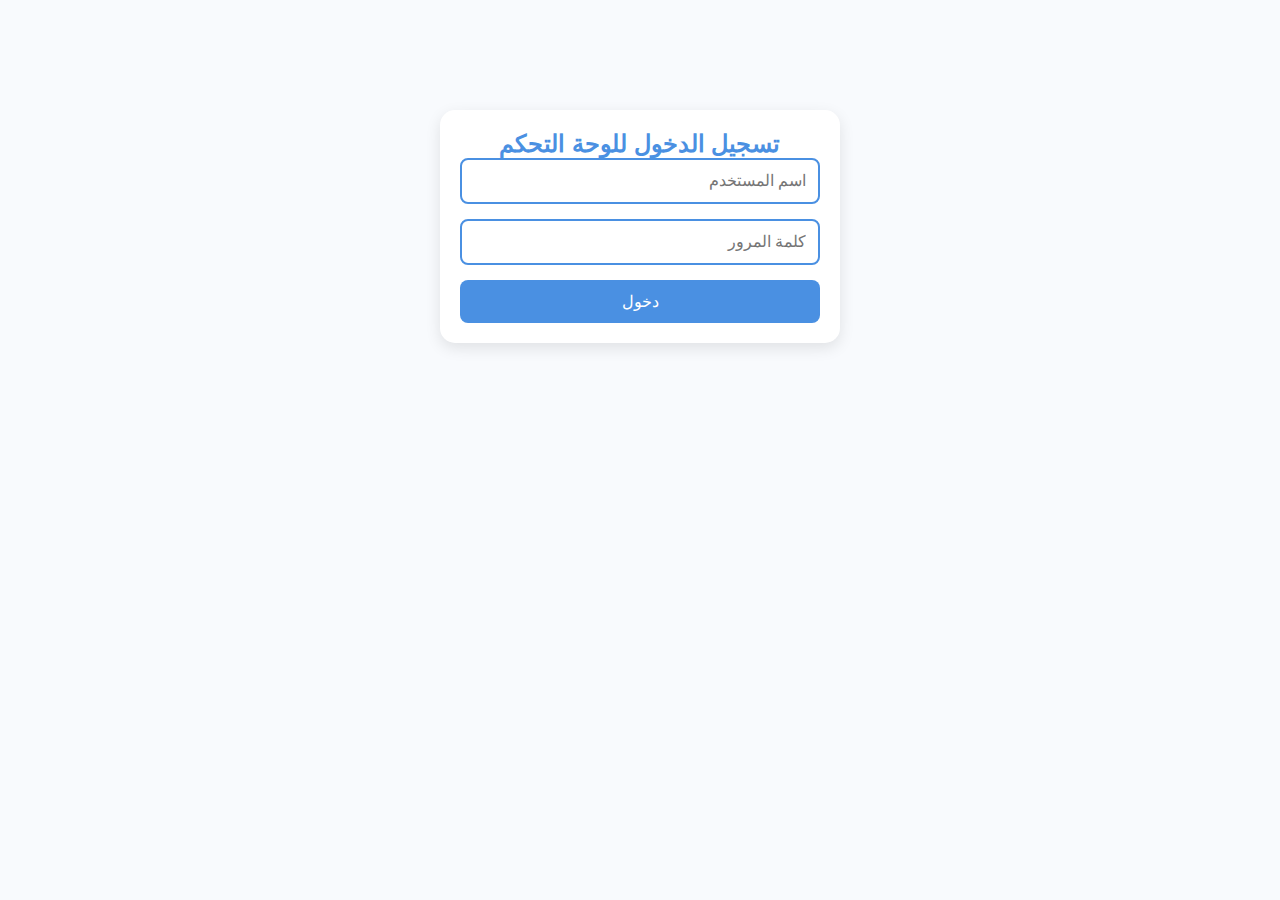
<file: login.html>
<!DOCTYPE html>
<html dir="rtl" lang="ar">

<head>
    <meta charset="UTF-8">
    <meta name="viewport" content="width=device-width, initial-scale=1.0">
    <title>تسجيل الدخول - لوحة التحكم</title>
    <link rel="stylesheet" href="style.css">
    <style>
        .login-container {
            max-width: 400px;
            margin: 100px auto;
            padding: 20px;
            background: var(--card-color);
            border-radius: 15px;
            box-shadow: 0 5px 15px rgba(0, 0, 0, 0.1);
        }

        .login-form {
            display: flex;
            flex-direction: column;
            gap: 15px;
        }

        .login-form input {
            padding: 12px;
            border: 2px solid var(--primary-color);
            border-radius: 8px;
            font-size: 1rem;
        }

        .login-form button {
            background: var(--primary-color);
            color: white;
            padding: 12px;
            border: none;
            border-radius: 8px;
            cursor: pointer;
            font-size: 1rem;
        }

        .error-message {
            color: #e74c3c;
            text-align: center;
            display: none;
        }
    </style>
</head>

<body>
    <div class="login-container">
        <h2 style="text-align: center; color: var(--primary-color);">تسجيل الدخول للوحة التحكم</h2>
        <form class="login-form" id="loginForm">
            <input type="text" id="username" placeholder="اسم المستخدم" required>
            <input type="password" id="password" placeholder="كلمة المرور" required>
            <button type="submit">دخول</button>
        </form>
        <p class="error-message" id="errorMessage">اسم المستخدم أو كلمة المرور غير صحيحة</p>
    </div>

    <script>
        document.getElementById('loginForm').onsubmit = function (e) {
            e.preventDefault();
            const username = document.getElementById('username').value;
            const password = document.getElementById('password').value;

            // بيانات تسجيل الدخول الجديدة
            if (username === "rashedrabee" && password === "Rashed@2024") {
                localStorage.setItem('isLoggedIn', 'true');
                window.location.href = 'dashboard.html';
            } else {
                document.getElementById('errorMessage').style.display = 'block';
            }
        };
    </script>
</body>

</html>
</file>
<file: style.css>
:root {
    --primary-color: #4a90e2;
    /* أزرق فاتح أكثر حيوية */
    --secondary-color: #2ecc71;
    /* أخضر منعش */
    --text-color: #2c3e50;
    /* رمادي داكن للنصوص */
    --bg-color: #f8fafd;
    /* خلفية فاتحة مائلة للأزرق */
    --card-color: #ffffff;
    /* أبيض نقي للبطاقات */
}

/* وضع الليلي ( يتم تفعيله عبر js) */
.dark-mode {
    --primary-color: #74b9ff;
    --secondary-color: #55e6c1;
    --text-color: #f5f6fa;
    --bg-color: #2d3436;
    --card-color: #3c4249;
}

* {
    margin: 0;
    padding: 0;
    box-sizing: border-box;
    font-family: 'Arial', sans-serif;
}

/* التنسيقات العامه */
body {
    background-color: var(--bg-color);
    color: var(--text-color);
    transition: all 0.3s ease;
    /* تاثير انتقالي للتغييرات */
    padding: 10px;
    overflow-x: hidden;
}

.container {
    max-width: 100%;
    width: 100%;
    padding: 0 15px;
    display: grid;
    grid-template-columns: repeat(auto-fit, minmax(300px, 1fr));
    gap: 20px;
}

/* تصمم البانر */
.banner {
    display: flex;
    align-items: center;
    background: linear-gradient(135deg, var(--primary-color), var(--secondary-color));
    padding: 15px;
    border-radius: 15px;
    margin-bottom: 20px;
    color: white;
    grid-column: 1 / -1;
    width: 100%;
    margin: 0 0 20px 0;
    position: relative;
}

.admin-btn {
    position: absolute;
    left: 130px;
    top: 50%;
    transform: translateY(-50%);
    padding: 8px 15px;
    background: rgba(255, 255, 255, 0.2);
    color: white;
    border-radius: 8px;
    text-decoration: none;
    font-size: 0.9rem;
    backdrop-filter: blur(5px);
    transition: all 0.3s ease;
    z-index: 999;
}

.admin-btn:hover {
    background: rgba(255, 255, 255, 0.3);
    transform: translateY(-50%) scale(1.05);
}

.banner-emoji {
    font-size: 3rem;
    margin-left: 15px;
    text-shadow: 2px 2px 4px rgba(0, 0, 0, 0.2);
}

/* حذف التنسيقات القديمة للصورة */
.banner-img {
    display: none;
}

/* تصميم اعداد */
.counter-box {
    background-color: var(--card-color);
    padding: 30px;
    border-radius: 15px;
    box-shadow: 0 5px 15px rgba(0, 0, 0, 0.1);
    text-align: center;
    margin: 0;
}

#counter {
    font-size: 4rem;
    font-weight: bold;
    color: var(--primary-color);
    margin: 20px 0;
}

/* ازرار التسبيح الاساسية */

.tasbeeh-buttons {
    display: flex;
    gap: 10px;
    justify-content: center;
    margin: 20px 0;
    flex-wrap: wrap;
}

.tasbeeh-btn {
    padding: 10px 15px;
    border: none;
    border-radius: 8px;
    background-color: var(--secondary-color);
    color: white;
    cursor: pointer;
    transition: all 0.3s ease;
}

.tasbeeh-btn:hover {
    transform: scale(1.05);
    opacity: 0.9;
}

.tasbeeh-btn.active {
    background-color: #e84393;
}

.dark-section {
    background-color: var(--card-color);
    padding: 20px;
    border-radius: 15px;
    box-shadow: 0 5px 15px rgba(0, 0, 0, 0.1);
    height: 100%;
    margin-bottom: 20px;
}

.dark-section h2 {
    background-color: var(--secondary-color);
    margin-bottom: 15px;
    display: flex;
    align-items: center;
    gap: 10px;
}

#dhikrCategory {
    width: 100%;
    padding: 10px;
    margin-bottom: 20px;
    border: 1px solid #ddd;
    border-radius: 8px;
    background-color: var(--card-color);
    color: var(--text-color);
}

.dhikr-content {
    line-height: 2;
}

.dhikr-content h3 {
    color: var(--primary-color);
    margin-bottom: 10px;
}

#customDhikr {
    width: 100%;
    height: 100px;
    padding: 10px;
    margin-bottom: 10px;
    border: 1px solid #ddd;
    border-radius: 8px;
    resize: none;
    background-color: var(--card-color);
    color: var(--text-color);
}

#saveCustomBtn {
    background-color: var(--secondary-color);
    color: white;
    padding: 10px 20px;
    border-radius: 8px;
    cursor: pointer;
    transition: background-color 0.3s;
}

#saveCustomBtn:hover {
    background-color: #00a884;
    /* لون داكن عند التمرير */
}

.btn {
    padding: 12px 25px;
    border: none;
    border-radius: 8px;
    background-color: var(--primary-color);
    color: white;
    cursor: pointer;
    font-size: 1rem;
    transition: all 0.3s ease;
}

.btn:hover {
    opacity: 0.9;
    transform: scale(1.05);
}

.btn.reset {
    background-color: var(--secondary-color);
}

.btn.mode-toggle {
    position: fixed;
    top: 20px;
    left: 30px;
    padding: 10px;
    border-radius: 50%;
    width: 45px;
    height: 45px;
    display: flex;
    align-items: center;
    justify-content: center;
    z-index: 999;
}

.btn.sound-toggle {
    position: fixed;
    top: 20px;
    left: 75px;
    padding: 10px;
    border-radius: 50%;
    width: 45px;
    height: 45px;
    display: flex;
    align-items: center;
    justify-content: center;
    z-index: 999;
}

.stats {
    padding: 15px;
    background-color: var(--card-color);
    border-radius: 8px;
    margin-top: 10px;
}

.stat-item {
    display: flex;
    justify-content: space-between;
    margin: 10px 0;
    padding: 12px;
    border-bottom: 1px solid var(--secondary-color);
    transition: background-color 0.3s ease;
}

.stat-item:hover {
    background-color: rgba(0, 0, 0, 0.05);
}

.date-stats {
    font-size: 0.9em;
    color: var(--secondary-color);
}

#totalCount {
    font-weight: bold;
    color: var(--primary-color);
}

#mostUsedDhikr {
    color: var(--secondary-color);
    font-weight: bold;
}

.radio-container {
    padding: 15px;
    background-color: var(--card-color);
    border-radius: 8px;
    margin-top: 10px;
}

.radio-controls {
    display: flex;
    align-items: center;
    gap: 15px;
    margin: 15px 0;
}

.volume-control {
    flex: 1;
}

#volumeSlider {
    width: 100%;
    height: 5px;
    -webkit-appearance: none;
    background: var(--primary-color);
    border-radius: 5px;
    outline: none;
}

#volumeSlider::-webkit-slider-thumb {
    -webkit-appearance: none;
    width: 15px;
    height: 15px;
    border-radius: 50%;
    background: var(--secondary-color);
    cursor: pointer;
}

#radioStation {
    width: 100%;
    padding: 10px;
    margin-top: 10px;
    border: 1px solid var(--secondary-color);
    border-radius: 8px;
    background-color: var(--card-color);
    color: var(--text-color);
}

/* تنسيقات القرآن والأحاديث */
.scripture-tabs {
    display: flex;
    gap: 10px;
    margin-bottom: 20px;
}

.tab-btn {
    padding: 10px 20px;
    border: none;
    border-radius: 8px;
    background: var(--bg-color);
    color: var(--text-color);
    cursor: pointer;
    transition: all 0.3s;
}

.tab-btn.active {
    background: var(--primary-color);
    color: white;
}

.tab-content {
    display: none;
}

.tab-content.active {
    display: block;
}

.verse-card,
.hadith-card {
    background: var(--card-color);
    border-right: 4px solid var(--primary-color);
    padding: 15px;
    margin: 10px 0;
    border-radius: 8px;
    box-shadow: 0 2px 5px rgba(0, 0, 0, 0.1);
    transition: transform 0.3s;
}

.verse-card:hover,
.hadith-card:hover {
    transform: translateX(-5px);
}

.verse-text,
.hadith-text {
    font-size: 1.1em;
    margin-bottom: 10px;
    line-height: 1.8;
}

.verse-reference,
.hadith-narrator {
    color: var(--secondary-color);
    font-size: 0.9em;
    font-style: italic;
}

.share-btn {
    display: flex;
    align-items: center;
    gap: 8px;
    padding: 12px 20px;
    border: none;
    border-radius: 8px;
    cursor: pointer;
    font-size: 1rem;
    transition: transform 0.3s;
    color: white;
    font-weight: bold;
}

.share-btn.whatsapp {
    background: #25D366;
}

.share-btn.telegram {
    background: #0088cc;
}

.share-btn.facebook {
    background: #1877f2;
}

.share-btn.copy {
    background: var(--primary-color);
}

.share-btn:hover {
    transform: translateY(-2px);
    opacity: 0.9;
}

/* تنسيق جديد للأقسام المتجاورة */
@media (min-width: 992px) {
    .counter-section {
        grid-column: span 2;
    }

    .dhikr-section {
        grid-column: span 3;
    }

    .radio-section {
        grid-column: span 2;
    }

    .stats-section {
        grid-column: span 2;
    }
}

/* إضافة تنسيقات جديدة للعرض المتجاوب */
@media (max-width: 768px) {
    .container {
        grid-template-columns: 1fr;
    }
}

/* تحسين مظهر الأزرار الثابتة */
.fixed-controls {
    position: fixed;
    left: 20px;
    bottom: 20px;
    display: flex;
    gap: 10px;
    z-index: 1000;
}

.scroll-top {
    padding: 10px;
    background: var(--primary-color);
    color: white;
    border: none;
    border-radius: 50%;
    width: 40px;
    height: 40px;
    cursor: pointer;
    opacity: 0;
    transition: opacity 0.3s;
}

.scroll-top.visible {
    opacity: 1;
}

/* تحسينات نافذة الذكر السريع للموبايل */
.quick-dhikr-modal {
    display: none;
    position: fixed;
    top: 0;
    left: 0;
    width: 100%;
    height: 100%;
    background: rgba(0, 0, 0, 0.8);
    justify-content: center;
    align-items: center;
    z-index: 9999;
    padding: 20px;
}

.modal-content {
    background: var(--card-color);
    padding: 25px;
    border-radius: 15px;
    width: 90%;
    max-width: 400px;
    max-height: 90vh;
    position: relative;
    box-shadow: 0 5px 20px rgba(0, 0, 0, 0.2);
    overflow-y: auto;
}

/* تنسيقات جديدة للمحتوى */
.modal-description {
    margin-bottom: 15px;
    font-size: 0.9em;
    color: var(--text-color);
}

.quick-buttons {
    display: grid;
    grid-template-columns: repeat(2, 1fr);
    gap: 10px;
    margin: 15px 0;
}

.quick-buttons button {
    padding: 12px;
    font-size: 1rem;
}

/* تحسين زر الإغلاق */
.close-modal {
    position: absolute;
    top: 5px;
    left: 5px;
    width: 30px;
    height: 30px;
    background: var(--primary-color);
    color: white;
    border: none;
    border-radius: 50%;
    font-size: 20px;
    cursor: pointer;
    display: flex;
    align-items: center;
    justify-content: center;
}

/* تنسيقات خاصة للموبايل */
@media (max-width: 480px) {
    .modal-content {
        padding: 20px 15px;
        margin: 10px;
        max-height: 80vh;
    }

    .quick-buttons {
        grid-template-columns: 1fr;
    }

    .quick-buttons button {
        padding: 15px;
        font-size: 1.1rem;
    }
}

.dhikr-progress {
    width: 100%;
    height: 4px;
    background: #eee;
    border-radius: 2px;
    margin-top: 15px;
    overflow: hidden;
}

.progress-bar {
    width: 0%;
    height: 100%;
    background: var(--primary-color);
    transition: width 0.3s linear;
}

.empty-message {
    padding: 20px;
    text-align: center;
    color: var(--text-color);
    background: var(--bg-color);
    border-radius: 8px;
    margin: 10px 0;
    font-style: italic;
}

/* تنسيقات حقوق النشر */
.copyright {
    text-align: center;
    padding: 25px;
    margin-top: 40px;
    background: linear-gradient(145deg, var(--primary-color), var(--secondary-color));
    color: white;
    box-shadow: 0 -5px 15px rgba(0, 0, 0, 0.1);
}

.copyright-content {
    max-width: 600px;
    margin: 0 auto;
}

.copyright p {
    margin: 8px 0;
    color: white;
    font-size: 1.1em;
    text-shadow: 1px 1px 2px rgba(0, 0, 0, 0.2);
}

.copyright small {
    color: rgba(255, 255, 255, 0.8);
    font-size: 0.9em;
}

/* تنسيقات أزرار المشاركة */
.social-share {
    background: var(--card-color);
    padding: 20px;
    border-radius: 15px;
    margin: 20px 0;
    text-align: center;
}

.share-buttons {
    display: flex;
    gap: 10px;
    justify-content: center;
    flex-wrap: wrap;
    margin-top: 15px;
}

.share-btn {
    display: flex;
    align-items: center;
    gap: 8px;
    padding: 12px 20px;
    border: none;
    border-radius: 8px;
    cursor: pointer;
    font-size: 1rem;
    transition: transform 0.3s;
    color: white;
    font-weight: bold;
}

.share-btn.whatsapp {
    background: #25D366;
}

.share-btn.telegram {
    background: #0088cc;
}

.share-btn.facebook {
    background: #1877f2;
}

.share-btn.copy {
    background: var(--primary-color);
}

.share-btn:hover {
    transform: translateY(-2px);
    opacity: 0.9;
}

.share-btn img {
    width: 24px;
    height: 24px;
}
</file>
